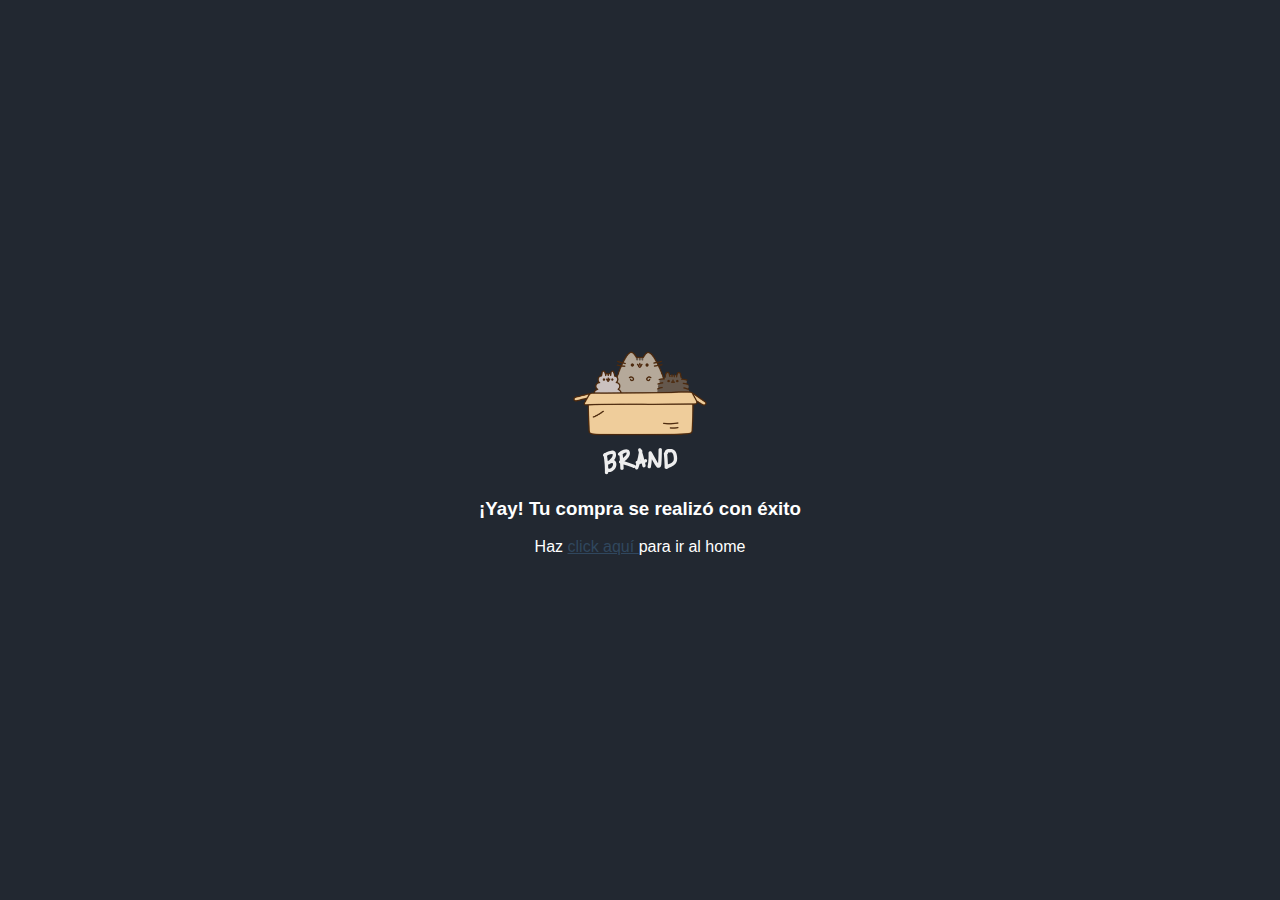
<file: exito.html>
<!DOCTYPE html>
<html lang="es">
<head>
    <meta charset="UTF-8">
    <meta name="viewport" content="width=device-width, initial-scale=1.0">
    <link rel="stylesheet" href="css/normalize.css">
    <link rel="stylesheet" href="css/styles.css">
    <link rel="stylesheet" href="css/animation.css">
    <link rel="stylesheet" href="css/paypal.css">
    <title>Exito</title>
</head>
<body>
    <div class="content_paypal">
        <img src="./img/box_brand.png" alt="">
        <h3>¡Yay! Tu compra se realizó con éxito</h3>
        <p>Haz <a href="index.html">click aquí </a>para ir al home</p>
    </div>
</body>
</html>
</file>
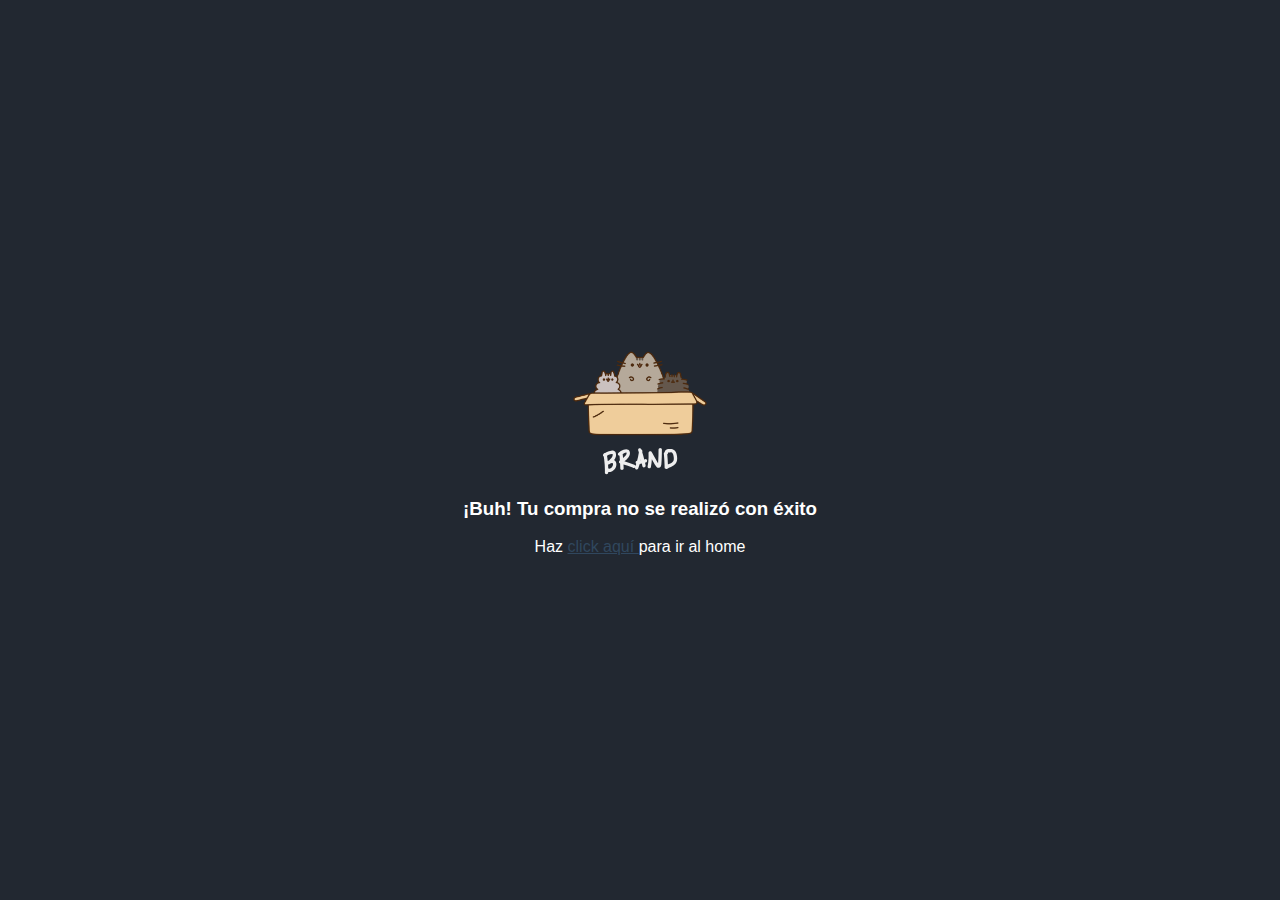
<file: falla.html>
<!DOCTYPE html>
<html lang="es">
<head>
    <meta charset="UTF-8">
    <meta name="viewport" content="width=device-width, initial-scale=1.0">
    <link rel="stylesheet" href="css/normalize.css">
    <link rel="stylesheet" href="css/styles.css">
    <link rel="stylesheet" href="css/animation.css">
    <link rel="stylesheet" href="css/paypal.css">
    <title>Exito</title>
</head>
<body>
    <div class="content_paypal">
        <img src="./img/box_brand.png" alt="">
        <h3>¡Buh! Tu compra no se realizó con éxito</h3>
        <p>Haz <a href="index.html">click aquí </a>para ir al home</p>
    </div>
</body>
</html>
</file>
<file: css/styles.css>
/* //////////////////VARIABLES CSS///////////////// */
/* //////////////COLORES/////////// */
:root{
    --blue-color:#222831;
    --fucsia-color: #222831;
    --fucsia-darkcolor: #30475e;
    --blanco-color: #ffffff;
    /* ///////////TIPOGRAFIA///////////////// */
    --normal:16px;
    /* //////////////////VARIABLES CSS///////////////// */
    
}
html, body {
    /* background-color: firebrick; */
    padding: 0;
    margin: 0;
    font-family: 'Hammersmith One', sans-serif;
    font-family: -apple-system, BlinkMacSystemFont, 'Segoe UI', Roboto, Oxygen, Ubuntu, Cantarell, 'Open Sans', 'Helvetica Neue', sans-serif;
}

h1,
h2,
h3,
h4,
h5,
h6{
    color: var(--blue-color);
}

nav {
    display: flex;
    background-color: var(--fucsia-color);
    padding: 30px;
    color: var(--blue-color);
    text-transform: uppercase;
    font-weight: 600;
    justify-content: space-between;
    align-items: center;
    width: 100%;
}


nav ul {
    display: flex;
    padding: 0 50px;
    margin-right: 20px;
}

ul li {
    padding-left: 30px;
    /* border: solid darkslategray 1px;
    border-radius: 20px; */
    list-style: none;
}

nav li a {
    color: var(--blanco-color);
    text-decoration: none;
    letter-spacing: 1px;
    /* font-weight: 200; */
}

nav li a:hover {
    color: #6f4a8e;
    text-decoration: none;
}

.main-section {
    padding: 10%;
    text-align: center;
    margin: 0 auto;
}

.products {
    background-image: url("../img/bg.png");
    height: 50px;
    background-repeat: no-repeat;
    background-size: cover;
    background-position: center top;
    /* padding: 15%; */
    display: flex;
    justify-content: center;
}

.products {
    display: flex;
    /* width: 150px;
    height: 200px; */
    padding: 5% 20% 20% 20%;
    height: 50px;
    margin-bottom: 250px;
}

.product {
    /* padding: 10px; */
    margin-top: -160px;
    /* text-align: center; */
    width: 240px;
    height: 350px;
}

.product h2 {
    margin: 5px auto;
}

.product p {
    font-size: 13px;
    font-family: -apple-system, BlinkMacSystemFont, 'Segoe UI', Roboto, Oxygen, Ubuntu, Cantarell, 'Open Sans', 'Helvetica Neue', sans-serif;
}


.image-content {
    text-align: center;
    width: 100%;
    text-align: center;
    justify-content: center;
}

.image-content img {
    width: 100%;
}

.product .content {
    background-color: #fef2e6;
    padding: 10px;
    box-shadow: 0 0 2px black;
    margin: 5px;
    /* width: 200px; */
    
}

.main-buttom {
    background-color: var(--fucsia-color);
    width: 100%;
    color: #fff;
    padding: 10px;
    border: 0;
    font-size: 16px;
    /* border-radius: 50px; */

}

.main-buttom:hover {
    background-color: var(--fucsia-darkcolor);
    border: 0;
}

/* .container {
    display: flex;
} */

.container-box {
    /* width: 100%; */
    /* height: auto; */
    /* display: flex; */
    margin-top: -150px;
    margin-bottom: 100px;
    /* width: 300px; */
    /* background-color: chartreuse; */
    position: relative;
}

.main-box {
    justify-content: center;
    display: flex;

}

.box {
    margin: 0 70px;
    /* padding: 10px; */
    width: 200px;
}

.content-box {
    /* width: 100%; */
    text-align: center;
    /* padding: 10px; */
}

.box .img-box {
    /* background-color: aquamarine; */
    text-align: center;
    margin: 0 auto;
}

.img-box img {
    width: 100px;
}

.container-box p {
    font-size: 13px;
    margin-top: -20px;
    margin-bottom: 2px;
}


.media-linea {
    /* position: relative; */
    display: flex;
    justify-content: center;
}

.linea {
    background-color: rgba(0, 0, 0, .1);
    width: 90%;
    height: 3px;
    margin: 50px auto 100px;
}

.tittle-pic {
    text-align: center;
}

.container-pic {
    position: relative;
    /* display: flex; */
    /* justify-content: center; */
    /* align-items: center; */
    margin-bottom: 10%;
}

.main-pic {
    display: flex;
    justify-content: center;
}

.main-pic .pic {
    /* position: relative; */
    /* text-align: center; */
    margin: 0 4px;
    box-shadow: 0px 3px 6px #00000029;
    width: 270px;
    height: auto;
    border-radius: 2px 2px 0px 0px;
}

.img-pic img {
    width: 100%;
}

.content-pic{
    margin-left: 10px;
}

.content-pic p {
    font-size: 13px;
    /* margin: 5px 0 10px 0; */
    font-family: -apple-system, BlinkMacSystemFont, 'Segoe UI', Roboto, Oxygen, Ubuntu, Cantarell, 'Open Sans', 'Helvetica Neue', sans-serif;
}

.content-pic h4 {
    margin: 5px auto -5px;
}

footer {
    background-color: var(--blue-color);
    margin: 0;
    padding: 0;
}

.footer {
    /* width: 100%; */
    display: flex;
    justify-content: space-between;
    margin: 0 20px;
    align-items: flex-end;
}

footer p {
    color: var(--blanco-color);
    margin-bottom: 40px;
}

footer p a {
    color: var(--blanco-color);
    text-decoration: none;
}

footer p a:hover {
    color: #6f4a8e;
}

.form {
    width: 170px;
    margin: 20px;
    padding: 10px;
    color: var(--blanco-color);
    box-sizing: border-box;
}

.suscribe {
    /* text-transform: uppercase; */
    /* line-height: 110%; */
}

#name {
    outline: none;
    /* width: 100%; */
}

#mail {
    outline: none;
}

.suscribe strong {
    font-size: 26px;
}

.button {
    width: 100%;
    padding: 10px;
    background-color: var(--fucsia-color);
    border: 0;
    color: var(--blanco-color);
    /* border-radius: 0 15px 15px 0; */
    margin: 10px 0;
    text-transform: uppercase;
    font-weight: bold;
    letter-spacing: 2px;
    font-size: 1em;
    outline: none;
}

.button:hover {
    /* color: var(--fucsia-color); */
    background-color: #272e38;
    border: 0;
    border-radius: 30px;
}




/* //////////////////////PRODUCTOS////////////////////// */

#pug-container {
    margin: 10% auto;
}

.row .producto-pug {
    display: flex;
    text-align: center;
}

    .producto-pug {
        /* width: 100%;
        background-color: green;
        padding-bottom: 20px;
        margin: 80px 30px; */
        align-items: center;
}   
    .container h2 {
        margin: 60px 0;
    }
    .content-pug {
        /* background-color: greenyellow; */
        text-align: left;
        font-size: 1em;
    }
    /* .img-pug {
        margin: 0 auto;
    } */

    .img-pug img{
        /* margin: 0 10px; */
        width: 200px;
        /* padding: 10px; */
        border: 10px solid rgba(0, 0, 0, .1);
        border-radius: 100%;
    }

    .row div h3 {
        margin-bottom: -20px;
    }
    
    /* //////////////////////PRODUCTOS////////////////////// */

    /* //////////////////////VENTAS////////////////////// */

    div .modulo-ventas {
        background-color: #2228310c;
        padding: 40px 0 40px 30px;
        /* border: 1px solid #dbd5d5; */
        border-radius: 30px;
    }
    
    div .modulo-venta-img {
        width: 250px;
        height: 250px;
        overflow: hidden;
        /* flex-shrink: 0; */
        border-radius: 10px;
        /* border: solid red 5px; */
        padding: 0;
    }
    /* FALTA ACOMODAR EL ESPACIO ENTRE LOS LABELS */
    /* .modulo-venta-content form label {
        margin-top: 50px;
    } */

    .data {
        margin-top: 5px;
        width: 100%;
        height: 35px;
        border: 1px solid #dbd5d5;
        border-radius: 5px;
        box-sizing: border-box;
    }

    /* PARA QUITARLE EL BORDE AL BOTON Y A LOS INPUTS CUANDO LE DAS CLICK */

    .data:focus{
        border: none;
        outline: none;
    }

    .data:active {
        border: none;
        outline: none;
    }

    /* PARA QUITARLE EL BORDE AL BOTON Y A LOS INPUTS CUANDO LE DAS CLICK */

    .main_btn {
        margin-top: 20px;
        width: 100%;
        height: 35px;
        border: 1px solid #dbd5d5;
        border-radius: 5px;
        /* background-color: #222831; */
    }

    .main_btn:hover {
        background-color: var(--fucsia-darkcolor);
        color: #ffffff;
    }
/* PARA QUITARLE EL BORDE AL BOTON Y A LOS INPUTS CUANDO LE DAS CLICK */
    .main_btn:focus{
        outline: none;
        background-color: #222831;
    }
/* PARA QUITARLE EL BORDE AL BOTON Y A LOS INPUTS CUANDO LE DAS CLICK */
    
    .modulo-venta-img img {
        width: 300px;
    }

    div form button {
        margin: 10px;
        font-size: 1.2em;
        color: #fff;
        width: 100%;
        height: 35px;
        border: 0;
        border-radius: 30px;
        background-color: var(--blue-color);
    }
    /* //////////////////////VENTAS////////////////////// */

/* //////////////////////////////////////// MEDIA QUERY////////////////////// */

/* 900 */

@media (max-width:900px){
    div .row {
        display: flex;
    }

    body {
        margin: 0 auto;
    }

    .footer {
        /* width: 100%; */
        /* margin: 0 auto; */
    }
}


/* Tablet */
@media (max-width:768px) {
    body {
        /* background-color: cornflowerblue; */
    }
    div .row  {
        /* background-color: var(--blue-color); */
        display: flex;
    }

}

/* Mobile */
@media (max-width:425px) {
    body {
        margin: 0;
    }
}
</file>
<file: css/animation.css>
.fadeIn {
    /* La duracion de la animacion  */
    animation-duration: 3s;
    -webkit-animation-duration: 3s;
    /* Para q la animación se aplique de entrada y de salida  */
    animation-fill-mode: both;
    -webkit-animation-fill-mode: both;
    /* Para darle nombre a la animacion que seria el mismo que la clase  */
    animation-name: fadeIn;
    -webkit-animation-name: fadeIn;
}


/* El keyframe debe tener el nombre de la animation para que funcione  
Se define en Keyframes que tipo de animacion tendra*/
@keyframes fadeIn {
    from {
        opacity: 0;
    }
    to {
        opacity: 1;
    }
}

.fadeInDown {
    animation-duration: 2s;
    -webkit-animation-duration: 2s;
    animation-fill-mode: both;
    -webkit-animation-fill-mode: both;
    animation-name: fadeInDown;
    -webkit-animation-name: fadeInDown;
}

@keyframes fadeInDown {
    from {
        opacity: 0;
        /* Faltaba el simbolo del porcentaje en el -100  */
        transform: translate3d(0,-100%,0);
        -webkit-transform: translate3d(0,-100%,0);
    }
    to {
        opacity: 1;
        transform: translate3d(0,0,0);
        -webkit-transform: translate3d(0,0,0);
    }
}

.fadeInUp {
    animation-duration: 1s;
    -webkit-animation-duration: 1s;
    animation-fill-mode: both;
    -webkit-animation-fill-mode: both;
    animation-name: fadeInUp;
    -webkit-animation-name: fadeInUp;
}

@keyframes fadeInUp {
    from {
        opacity: 0;
        /* Faltaba el simbolo del porcentaje en el -100  */
        transform: translate3d(0,100%,0);
        -webkit-transform: translate3d(0,100%,0);
    }
    to {
        opacity: 1;
        transform: translate3d(0,0,0);
        -webkit-transform: translate3d(0,0,0);
    }
}
</file>
<file: css/paypal.css>
body{
    background-color: var(--blue-color);
    text-align: center;
    color: var(--blanco-color);
    display: flex;
    justify-content: center;
    align-items: center;
    height: 100vh;
}

.content_paypal h3 {
    color: var(--blanco-color);
}

.content_paypal a{
    color: var(--fucsia-darkcolor);

}
</file>
